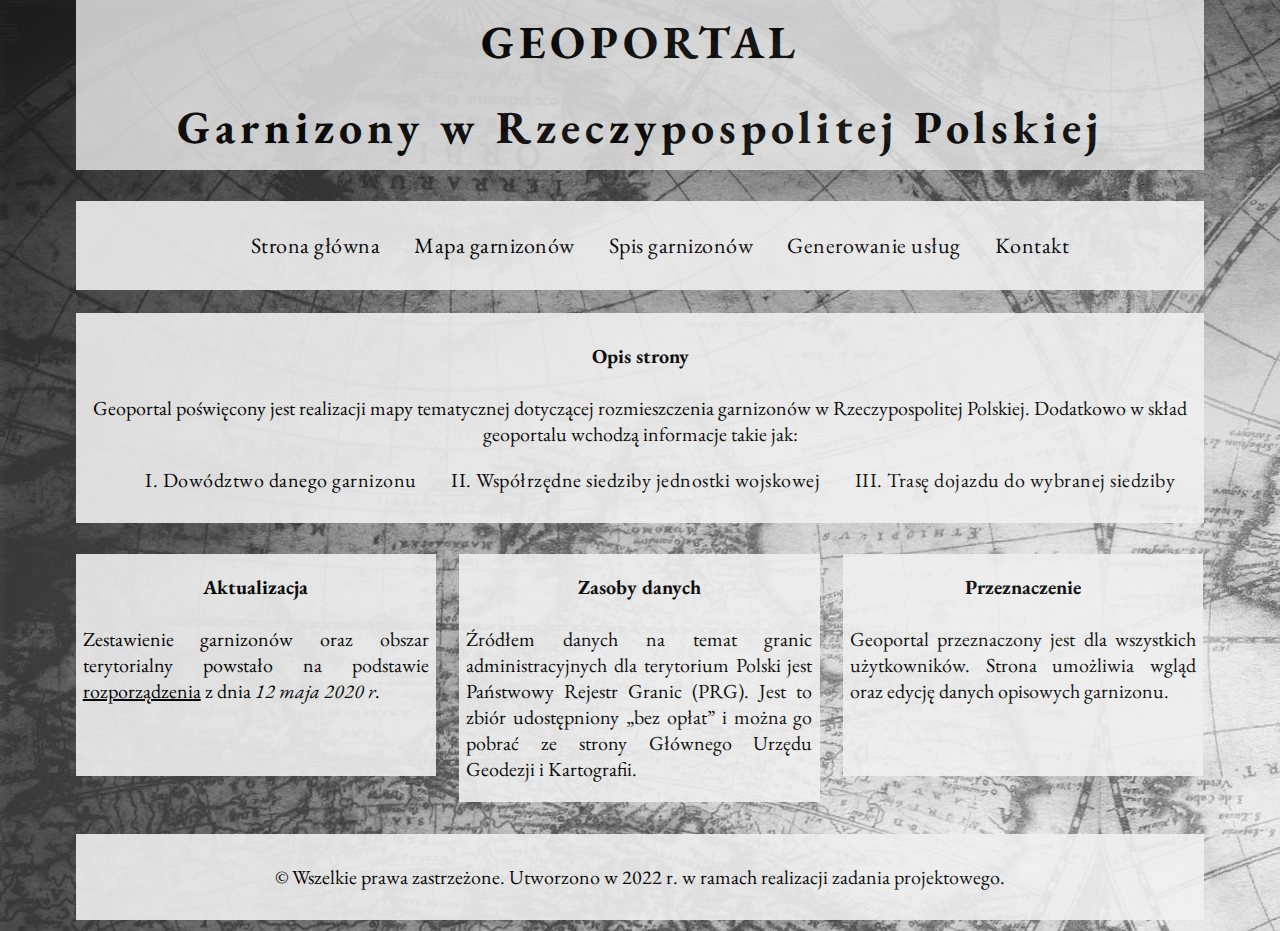
<file: index.html>
<!DOCTYPE html>
<html lang="pl">
  <head>
    
    <meta charset="utf-8" />
    <title>Garnizony w Rzeczypospolitej Polskiej</title>
    <meta
      name="description"
      content="Strona internetowa zawierające informacje o garnizonach w Polsce"
    />
    <meta name="keywords" content="garnizony, mapa garnizonów" />
    <meta name="author" content="RJ Company" />

    <link rel="preconnect" href="https://fonts.googleapis.com" />
    <link rel="preconnect" href="https://fonts.gstatic.com" crossorigin />
    
    <link
    href="https://fonts.googleapis.com/css2?family=EB+Garamond&display=swap"
    rel="stylesheet"
  />
    <link rel="stylesheet" href="./lib/leaflet/leaflet.css" />
    <link rel="stylesheet" href="main.css" />
  </head>

  <body>
    
    <header>
    <div id="logotype">
      
      <h1 class="logo">
        GEOPORTAL <br />
        Garnizony w Rzeczypospolitej Polskiej
      </h1>
    </div>
    </header>
      <div id="menu">
        <ul>
          <li><a href="./index.html">Strona główna</a></li>
          <li><a href="./mapa_garnizonow/mapa_garnizonow.html">Mapa garnizonów</a></li>
          <li><a href="./spis_garnizonow/spis_garnizonow.html">Spis garnizonów</a></li>
          <li><a href="./generowanie_uslug/generowanie_uslug.html">Generowanie usług</a></li>
          <li><a href="./kontakt/kontakt.html">Kontakt</a></li>
        </ul>
      </div>
      
  
    <div id="content">
      <div id="feature">
             
        <p>
          <center><b>Opis strony</b></center> <br />
          Geoportal poświęcony jest realizacji mapy tematycznej dotyczącej rozmieszczenia garnizonów w Rzeczypospolitej Polskiej. Dodatkowo w skład geoportalu wchodzą informacje takie jak:
          <ul>
            <li>I. Dowództwo danego garnizonu  </li>
            <li>II. Współrzędne siedziby jednostki wojskowej </li>
            <li>III. Trasę dojazdu do wybranej siedziby  </li>
          </ul>
          
        </p>
      </div>
      <div class="article column1">
        <p>
          <div id="text1">
          <center><b>Aktualizacja</b></center> <br />
           
           Zestawienie garnizonów oraz obszar terytorialny powstało na podstawie
          <a href="https://sip.lex.pl/akty-prawne/dzu-dziennik-ustaw/przeksztalcenie-niektorych-garnizonow-oraz-zmiana-rozporzadzenia-w-18993511" >
            rozporządzenia</a> z dnia <i> 12 maja 2020 r.</i>
          <br /><br /><br />
          </div>
        </p>
      </div>
      <div class="article column2">
        <p>
          <div id="text2">
          <center><b>Zasoby danych</b></center> <br />
          Źródłem danych na temat granic administracyjnych dla terytorium Polski jest Państwowy Rejestr Granic (PRG). Jest to zbiór udostępniony „bez opłat” i można go pobrać ze strony Głównego Urzędu Geodezji i Kartografii.
          </div>
        </p>
      </div>
      <div class="article column3">
        <p>
          <div id="text3">
          <center><b>Przeznaczenie</b></center> <br />
          Geoportal przeznaczony jest dla wszystkich użytkowników. Strona umożliwia wgląd oraz edycję danych opisowych garnizonu.
          <br /><br /><br />
          </div>
        </p>
      </div>
    </div>
    <div id="footer">
      <p>&copy; Wszelkie prawa zastrzeżone. Utworzono w 2022 r. w ramach realizacji zadania projektowego.</p>
    </div>
  
  </body>
</html>
</file>
<file: lib/leaflet/leaflet.css>
/* required styles */

.leaflet-pane,
.leaflet-tile,
.leaflet-marker-icon,
.leaflet-marker-shadow,
.leaflet-tile-container,
.leaflet-pane > svg,
.leaflet-pane > canvas,
.leaflet-zoom-box,
.leaflet-image-layer,
.leaflet-layer {
	position: absolute;
	left: 0;
	top: 0;
	}
.leaflet-container {
	overflow: hidden;
	}
.leaflet-tile,
.leaflet-marker-icon,
.leaflet-marker-shadow {
	-webkit-user-select: none;
	   -moz-user-select: none;
	        user-select: none;
	  -webkit-user-drag: none;
	}
/* Prevents IE11 from highlighting tiles in blue */
.leaflet-tile::selection {
	background: transparent;
}
/* Safari renders non-retina tile on retina better with this, but Chrome is worse */
.leaflet-safari .leaflet-tile {
	image-rendering: -webkit-optimize-contrast;
	}
/* hack that prevents hw layers "stretching" when loading new tiles */
.leaflet-safari .leaflet-tile-container {
	width: 1600px;
	height: 1600px;
	-webkit-transform-origin: 0 0;
	}
.leaflet-marker-icon,
.leaflet-marker-shadow {
	display: block;
	}
/* .leaflet-container svg: reset svg max-width decleration shipped in Joomla! (joomla.org) 3.x */
/* .leaflet-container img: map is broken in FF if you have max-width: 100% on tiles */
.leaflet-container .leaflet-overlay-pane svg {
	max-width: none !important;
	max-height: none !important;
	}
.leaflet-container .leaflet-marker-pane img,
.leaflet-container .leaflet-shadow-pane img,
.leaflet-container .leaflet-tile-pane img,
.leaflet-container img.leaflet-image-layer,
.leaflet-container .leaflet-tile {
	max-width: none !important;
	max-height: none !important;
	width: auto;
	padding: 0;
	}

.leaflet-container.leaflet-touch-zoom {
	-ms-touch-action: pan-x pan-y;
	touch-action: pan-x pan-y;
	}
.leaflet-container.leaflet-touch-drag {
	-ms-touch-action: pinch-zoom;
	/* Fallback for FF which doesn't support pinch-zoom */
	touch-action: none;
	touch-action: pinch-zoom;
}
.leaflet-container.leaflet-touch-drag.leaflet-touch-zoom {
	-ms-touch-action: none;
	touch-action: none;
}
.leaflet-container {
	-webkit-tap-highlight-color: transparent;
}
.leaflet-container a {
	-webkit-tap-highlight-color: rgba(51, 181, 229, 0.4);
}
.leaflet-tile {
	filter: inherit;
	visibility: hidden;
	}
.leaflet-tile-loaded {
	visibility: inherit;
	}
.leaflet-zoom-box {
	width: 0;
	height: 0;
	-moz-box-sizing: border-box;
	     box-sizing: border-box;
	z-index: 800;
	}
/* workaround for https://bugzilla.mozilla.org/show_bug.cgi?id=888319 */
.leaflet-overlay-pane svg {
	-moz-user-select: none;
	}

.leaflet-pane         { z-index: 400; }

.leaflet-tile-pane    { z-index: 200; }
.leaflet-overlay-pane { z-index: 400; }
.leaflet-shadow-pane  { z-index: 500; }
.leaflet-marker-pane  { z-index: 600; }
.leaflet-tooltip-pane   { z-index: 650; }
.leaflet-popup-pane   { z-index: 700; }

.leaflet-map-pane canvas { z-index: 100; }
.leaflet-map-pane svg    { z-index: 200; }

.leaflet-vml-shape {
	width: 1px;
	height: 1px;
	}
.lvml {
	behavior: url(#default#VML);
	display: inline-block;
	position: absolute;
	}


/* control positioning */

.leaflet-control {
	position: relative;
	z-index: 800;
	pointer-events: visiblePainted; /* IE 9-10 doesn't have auto */
	pointer-events: auto;
	}
.leaflet-top,
.leaflet-bottom {
	position: absolute;
	z-index: 1000;
	pointer-events: none;
	}
.leaflet-top {
	top: 0;
	}
.leaflet-right {
	right: 0;
	}
.leaflet-bottom {
	bottom: 0;
	}
.leaflet-left {
	left: 0;
	}
.leaflet-control {
	float: left;
	clear: both;
	}
.leaflet-right .leaflet-control {
	float: right;
	}
.leaflet-top .leaflet-control {
	margin-top: 10px;
	}
.leaflet-bottom .leaflet-control {
	margin-bottom: 10px;
	}
.leaflet-left .leaflet-control {
	margin-left: 10px;
	}
.leaflet-right .leaflet-control {
	margin-right: 10px;
	}


/* zoom and fade animations */

.leaflet-fade-anim .leaflet-popup {
	opacity: 0;
	-webkit-transition: opacity 0.2s linear;
	   -moz-transition: opacity 0.2s linear;
	        transition: opacity 0.2s linear;
	}
.leaflet-fade-anim .leaflet-map-pane .leaflet-popup {
	opacity: 1;
	}
.leaflet-zoom-animated {
	-webkit-transform-origin: 0 0;
	    -ms-transform-origin: 0 0;
	        transform-origin: 0 0;
	}
svg.leaflet-zoom-animated {
	will-change: transform;
}

.leaflet-zoom-anim .leaflet-zoom-animated {
	-webkit-transition: -webkit-transform 0.25s cubic-bezier(0,0,0.25,1);
	   -moz-transition:    -moz-transform 0.25s cubic-bezier(0,0,0.25,1);
	        transition:         transform 0.25s cubic-bezier(0,0,0.25,1);
	}
.leaflet-zoom-anim .leaflet-tile,
.leaflet-pan-anim .leaflet-tile {
	-webkit-transition: none;
	   -moz-transition: none;
	        transition: none;
	}

.leaflet-zoom-anim .leaflet-zoom-hide {
	visibility: hidden;
	}


/* cursors */

.leaflet-interactive {
	cursor: pointer;
	}
.leaflet-grab {
	cursor: -webkit-grab;
	cursor:    -moz-grab;
	cursor:         grab;
	}
.leaflet-crosshair,
.leaflet-crosshair .leaflet-interactive {
	cursor: crosshair;
	}
.leaflet-popup-pane,
.leaflet-control {
	cursor: auto;
	}
.leaflet-dragging .leaflet-grab,
.leaflet-dragging .leaflet-grab .leaflet-interactive,
.leaflet-dragging .leaflet-marker-draggable {
	cursor: move;
	cursor: -webkit-grabbing;
	cursor:    -moz-grabbing;
	cursor:         grabbing;
	}

/* marker & overlays interactivity */
.leaflet-marker-icon,
.leaflet-marker-shadow,
.leaflet-image-layer,
.leaflet-pane > svg path,
.leaflet-tile-container {
	pointer-events: none;
	}

.leaflet-marker-icon.leaflet-interactive,
.leaflet-image-layer.leaflet-interactive,
.leaflet-pane > svg path.leaflet-interactive,
svg.leaflet-image-layer.leaflet-interactive path {
	pointer-events: visiblePainted; /* IE 9-10 doesn't have auto */
	pointer-events: auto;
	}

/* visual tweaks */

.leaflet-container {
	background: #ddd;
	outline-offset: 1px;
	}
.leaflet-container a {
	color: #0078A8;
	}
.leaflet-zoom-box {
	border: 2px dotted #38f;
	background: rgba(255,255,255,0.5);
	}


/* general typography */
.leaflet-container {
	font-family: "Helvetica Neue", Arial, Helvetica, sans-serif;
	font-size: 12px;
	font-size: 0.75rem;
	line-height: 1.5;
	}


/* general toolbar styles */

.leaflet-bar {
	box-shadow: 0 1px 5px rgba(0,0,0,0.65);
	border-radius: 4px;
	}
.leaflet-bar a {
	background-color: #fff;
	border-bottom: 1px solid #ccc;
	width: 26px;
	height: 26px;
	line-height: 26px;
	display: block;
	text-align: center;
	text-decoration: none;
	color: black;
	}
.leaflet-bar a,
.leaflet-control-layers-toggle {
	background-position: 50% 50%;
	background-repeat: no-repeat;
	display: block;
	}
.leaflet-bar a:hover,
.leaflet-bar a:focus {
	background-color: #f4f4f4;
	}
.leaflet-bar a:first-child {
	border-top-left-radius: 4px;
	border-top-right-radius: 4px;
	}
.leaflet-bar a:last-child {
	border-bottom-left-radius: 4px;
	border-bottom-right-radius: 4px;
	border-bottom: none;
	}
.leaflet-bar a.leaflet-disabled {
	cursor: default;
	background-color: #f4f4f4;
	color: #bbb;
	}

.leaflet-touch .leaflet-bar a {
	width: 30px;
	height: 30px;
	line-height: 30px;
	}
.leaflet-touch .leaflet-bar a:first-child {
	border-top-left-radius: 2px;
	border-top-right-radius: 2px;
	}
.leaflet-touch .leaflet-bar a:last-child {
	border-bottom-left-radius: 2px;
	border-bottom-right-radius: 2px;
	}

/* zoom control */

.leaflet-control-zoom-in,
.leaflet-control-zoom-out {
	font: bold 18px 'Lucida Console', Monaco, monospace;
	text-indent: 1px;
	}

.leaflet-touch .leaflet-control-zoom-in, .leaflet-touch .leaflet-control-zoom-out  {
	font-size: 22px;
	}


/* layers control */

.leaflet-control-layers {
	box-shadow: 0 1px 5px rgba(0,0,0,0.4);
	background: #fff;
	border-radius: 5px;
	}
.leaflet-control-layers-toggle {
	background-image: url(images/layers.png);
	width: 36px;
	height: 36px;
	}
.leaflet-retina .leaflet-control-layers-toggle {
	background-image: url(images/layers-2x.png);
	background-size: 26px 26px;
	}
.leaflet-touch .leaflet-control-layers-toggle {
	width: 44px;
	height: 44px;
	}
.leaflet-control-layers .leaflet-control-layers-list,
.leaflet-control-layers-expanded .leaflet-control-layers-toggle {
	display: none;
	}
.leaflet-control-layers-expanded .leaflet-control-layers-list {
	display: block;
	position: relative;
	}
.leaflet-control-layers-expanded {
	padding: 6px 10px 6px 6px;
	color: #333;
	background: #fff;
	}
.leaflet-control-layers-scrollbar {
	overflow-y: scroll;
	overflow-x: hidden;
	padding-right: 5px;
	}
.leaflet-control-layers-selector {
	margin-top: 2px;
	position: relative;
	top: 1px;
	}
.leaflet-control-layers label {
	display: block;
	font-size: 13px;
	font-size: 1.08333em;
	}
.leaflet-control-layers-separator {
	height: 0;
	border-top: 1px solid #ddd;
	margin: 5px -10px 5px -6px;
	}

/* Default icon URLs */
.leaflet-default-icon-path { /* used only in path-guessing heuristic, see L.Icon.Default */
	background-image: url(images/marker-icon.png);
	}


/* attribution and scale controls */

.leaflet-container .leaflet-control-attribution {
	background: #fff;
	background: rgba(255, 255, 255, 0.8);
	margin: 0;
	}
.leaflet-control-attribution,
.leaflet-control-scale-line {
	padding: 0 5px;
	color: #333;
	line-height: 1.4;
	}
.leaflet-control-attribution a {
	text-decoration: none;
	}
.leaflet-control-attribution a:hover,
.leaflet-control-attribution a:focus {
	text-decoration: underline;
	}
.leaflet-control-attribution svg {
	display: inline !important;
	}
.leaflet-left .leaflet-control-scale {
	margin-left: 5px;
	}
.leaflet-bottom .leaflet-control-scale {
	margin-bottom: 5px;
	}
.leaflet-control-scale-line {
	border: 2px solid #777;
	border-top: none;
	line-height: 1.1;
	padding: 2px 5px 1px;
	white-space: nowrap;
	overflow: hidden;
	-moz-box-sizing: border-box;
	     box-sizing: border-box;

	background: #fff;
	background: rgba(255, 255, 255, 0.5);
	}
.leaflet-control-scale-line:not(:first-child) {
	border-top: 2px solid #777;
	border-bottom: none;
	margin-top: -2px;
	}
.leaflet-control-scale-line:not(:first-child):not(:last-child) {
	border-bottom: 2px solid #777;
	}

.leaflet-touch .leaflet-control-attribution,
.leaflet-touch .leaflet-control-layers,
.leaflet-touch .leaflet-bar {
	box-shadow: none;
	}
.leaflet-touch .leaflet-control-layers,
.leaflet-touch .leaflet-bar {
	border: 2px solid rgba(0,0,0,0.2);
	background-clip: padding-box;
	}


/* popup */

.leaflet-popup {
	position: absolute;
	text-align: center;
	margin-bottom: 20px;
	}
.leaflet-popup-content-wrapper {
	padding: 1px;
	text-align: left;
	border-radius: 12px;
	}
.leaflet-popup-content {
	margin: 13px 24px 13px 20px;
	line-height: 1.3;
	font-size: 13px;
	font-size: 1.08333em;
	min-height: 1px;
	}
.leaflet-popup-content p {
	margin: 17px 0;
	margin: 1.3em 0;
	}
.leaflet-popup-tip-container {
	width: 40px;
	height: 20px;
	position: absolute;
	left: 50%;
	margin-top: -1px;
	margin-left: -20px;
	overflow: hidden;
	pointer-events: none;
	}
.leaflet-popup-tip {
	width: 17px;
	height: 17px;
	padding: 1px;

	margin: -10px auto 0;
	pointer-events: auto;

	-webkit-transform: rotate(45deg);
	   -moz-transform: rotate(45deg);
	    -ms-transform: rotate(45deg);
	        transform: rotate(45deg);
	}
.leaflet-popup-content-wrapper,
.leaflet-popup-tip {
	background: white;
	color: #333;
	box-shadow: 0 3px 14px rgba(0,0,0,0.4);
	}
.leaflet-container a.leaflet-popup-close-button {
	position: absolute;
	top: 0;
	right: 0;
	border: none;
	text-align: center;
	width: 24px;
	height: 24px;
	font: 16px/24px Tahoma, Verdana, sans-serif;
	color: #757575;
	text-decoration: none;
	background: transparent;
	}
.leaflet-container a.leaflet-popup-close-button:hover,
.leaflet-container a.leaflet-popup-close-button:focus {
	color: #585858;
	}
.leaflet-popup-scrolled {
	overflow: auto;
	border-bottom: 1px solid #ddd;
	border-top: 1px solid #ddd;
	}

.leaflet-oldie .leaflet-popup-content-wrapper {
	-ms-zoom: 1;
	}
.leaflet-oldie .leaflet-popup-tip {
	width: 24px;
	margin: 0 auto;

	-ms-filter: "progid:DXImageTransform.Microsoft.Matrix(M11=0.70710678, M12=0.70710678, M21=-0.70710678, M22=0.70710678)";
	filter: progid:DXImageTransform.Microsoft.Matrix(M11=0.70710678, M12=0.70710678, M21=-0.70710678, M22=0.70710678);
	}

.leaflet-oldie .leaflet-control-zoom,
.leaflet-oldie .leaflet-control-layers,
.leaflet-oldie .leaflet-popup-content-wrapper,
.leaflet-oldie .leaflet-popup-tip {
	border: 1px solid #999;
	}


/* div icon */

.leaflet-div-icon {
	background: #fff;
	border: 1px solid #666;
	}


/* Tooltip */
/* Base styles for the element that has a tooltip */
.leaflet-tooltip {
	position: absolute;
	padding: 6px;
	background-color: #fff;
	border: 1px solid #fff;
	border-radius: 3px;
	color: #222;
	white-space: nowrap;
	-webkit-user-select: none;
	-moz-user-select: none;
	-ms-user-select: none;
	user-select: none;
	pointer-events: none;
	box-shadow: 0 1px 3px rgba(0,0,0,0.4);
	}
.leaflet-tooltip.leaflet-interactive {
	cursor: pointer;
	pointer-events: auto;
	}
.leaflet-tooltip-top:before,
.leaflet-tooltip-bottom:before,
.leaflet-tooltip-left:before,
.leaflet-tooltip-right:before {
	position: absolute;
	pointer-events: none;
	border: 6px solid transparent;
	background: transparent;
	content: "";
	}

/* Directions */

.leaflet-tooltip-bottom {
	margin-top: 6px;
}
.leaflet-tooltip-top {
	margin-top: -6px;
}
.leaflet-tooltip-bottom:before,
.leaflet-tooltip-top:before {
	left: 50%;
	margin-left: -6px;
	}
.leaflet-tooltip-top:before {
	bottom: 0;
	margin-bottom: -12px;
	border-top-color: #fff;
	}
.leaflet-tooltip-bottom:before {
	top: 0;
	margin-top: -12px;
	margin-left: -6px;
	border-bottom-color: #fff;
	}
.leaflet-tooltip-left {
	margin-left: -6px;
}
.leaflet-tooltip-right {
	margin-left: 6px;
}
.leaflet-tooltip-left:before,
.leaflet-tooltip-right:before {
	top: 50%;
	margin-top: -6px;
	}
.leaflet-tooltip-left:before {
	right: 0;
	margin-right: -12px;
	border-left-color: #fff;
	}
.leaflet-tooltip-right:before {
	left: 0;
	margin-left: -12px;
	border-right-color: #fff;
	}

/* Printing */
	
@media print {
	/* Prevent printers from removing background-images of controls. */
	.leaflet-control {
		-webkit-print-color-adjust: exact;
		color-adjust: exact;
		}
	}
</file>
<file: main.css>
h1.logo {
  font-size: 46px;
  font-weight: 700;
  text-align: center;
  color: rgb(0, 0, 0);
  text-transform: none;
  letter-spacing: 5px;
  margin-top: 0px;
  margin-left:1%;
  margin-right:1%;
  line-height: 85px;
  opacity:0.8;

  background-color: #efefef;
}
#logotype {
  /* background-image: url("img/kompas2.jpeg"); */
   
    background-repeat: no-repeat;
    background-size: cover;
  
  }
body {
  font-family: "EB Garamond";
  font-size: 20px;
  width: 90%;
  margin: 0 auto;
  text-align: center;
  background-image: url("img/kompas2.jpeg");
  background-repeat: no-repeat;
  background-size: cover;
  background-size: auto;
  
}

li {
  display: inline;
  font-size: 22px;
  padding: 0.5em;
  text-align: center;
  padding-left:15px;
  padding-right:15px;
  letter-spacing: 0.5px;
  }
#menu a {
  color:black;
  text-decoration: none;
}
#menu a:hover {
  text-decoration: underline;
}

#content {
  overflow: auto;
}

#menu,
#feature,
#footer {
  margin: 1%;
  opacity: 0.9;
}
.column1,
.column2,
.column3 {
  width: 31.3%;
  float: left;
  margin: 1%;
  text-align: left;
  text-align: justify;
  opacity: 0.9;
  

  
}
.column3 {
  margin-right: 0%;
  
}

#menu,
#footer {
  background-color: #efefef;
  padding: 0.5em 0;

}

#feature{
  height: auto;
  margin-bottom: 1em;
  background-color: #efefef;
  
}
.article {
  height: auto;
  margin-bottom: 1em;
  background-color: #efefef;
  
}


#feature {
  padding: 0.5em;
}


#text1,
#text2,
#text3{
  margin: 2%;
  
}
#text1 a {
  color:black;
}
#feature li {
  display: inline;
  font-size: 20px;
  padding-left:15px;
  padding-right:15px;
}
</file>
